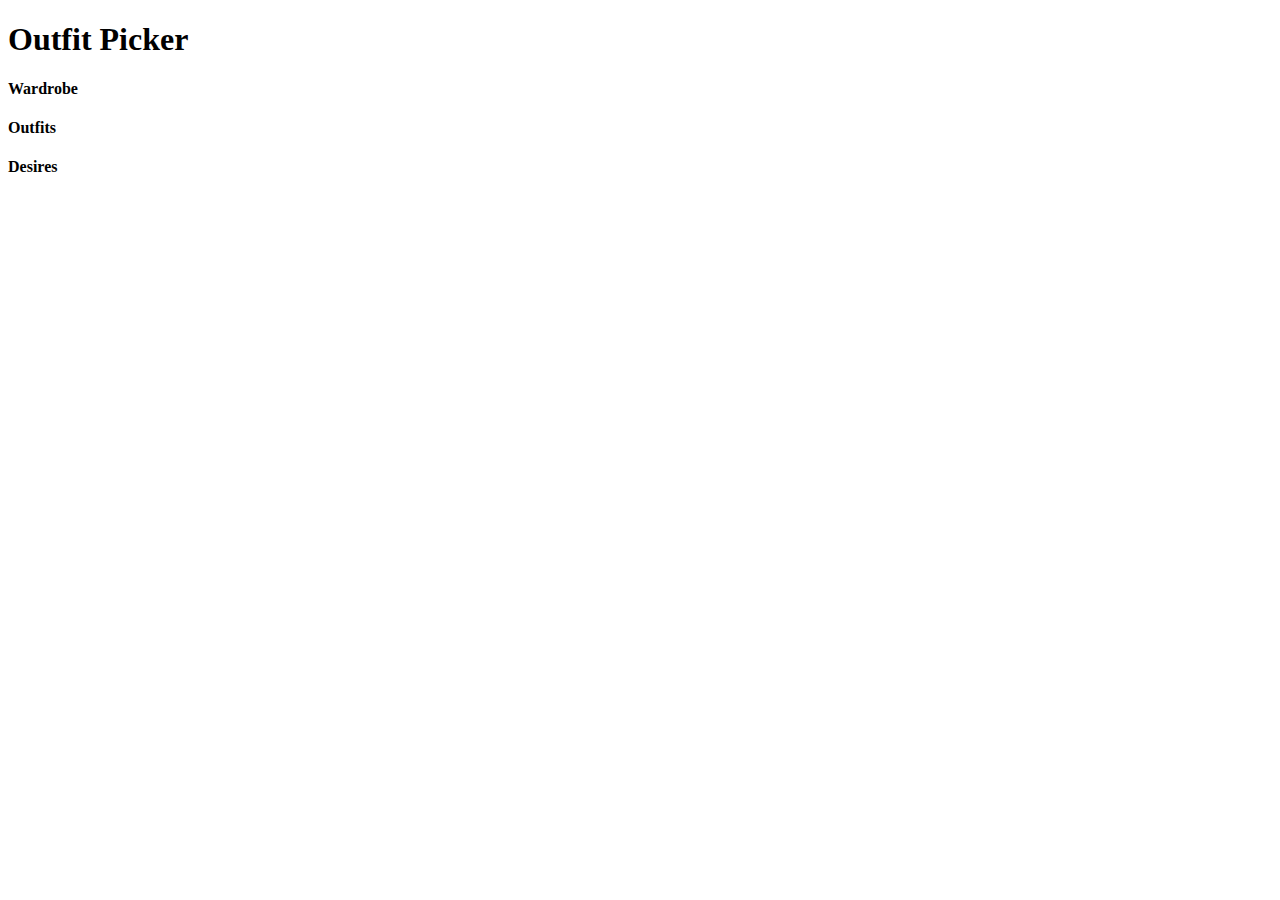
<file: Layout.html>
<!DOCTYPE html>
<html lang="en">
  <head>
    <meta charset="UTF-8" />
    <meta name="viewport" content="width=device-width, initial-scale=1.0" />
    <title>Outfit Picker: Never Try More than Once</title>
    <style></style>
  </head>
  <body>
    <div id="Homepage Heading">
      <h1 align="left">Outfit Picker</h1>
      <h4>Wardrobe</h4>
      <h4>Outfits</h4>
      <h4>Desires</h4>
    </div>
  </body>
</html>
</file>
